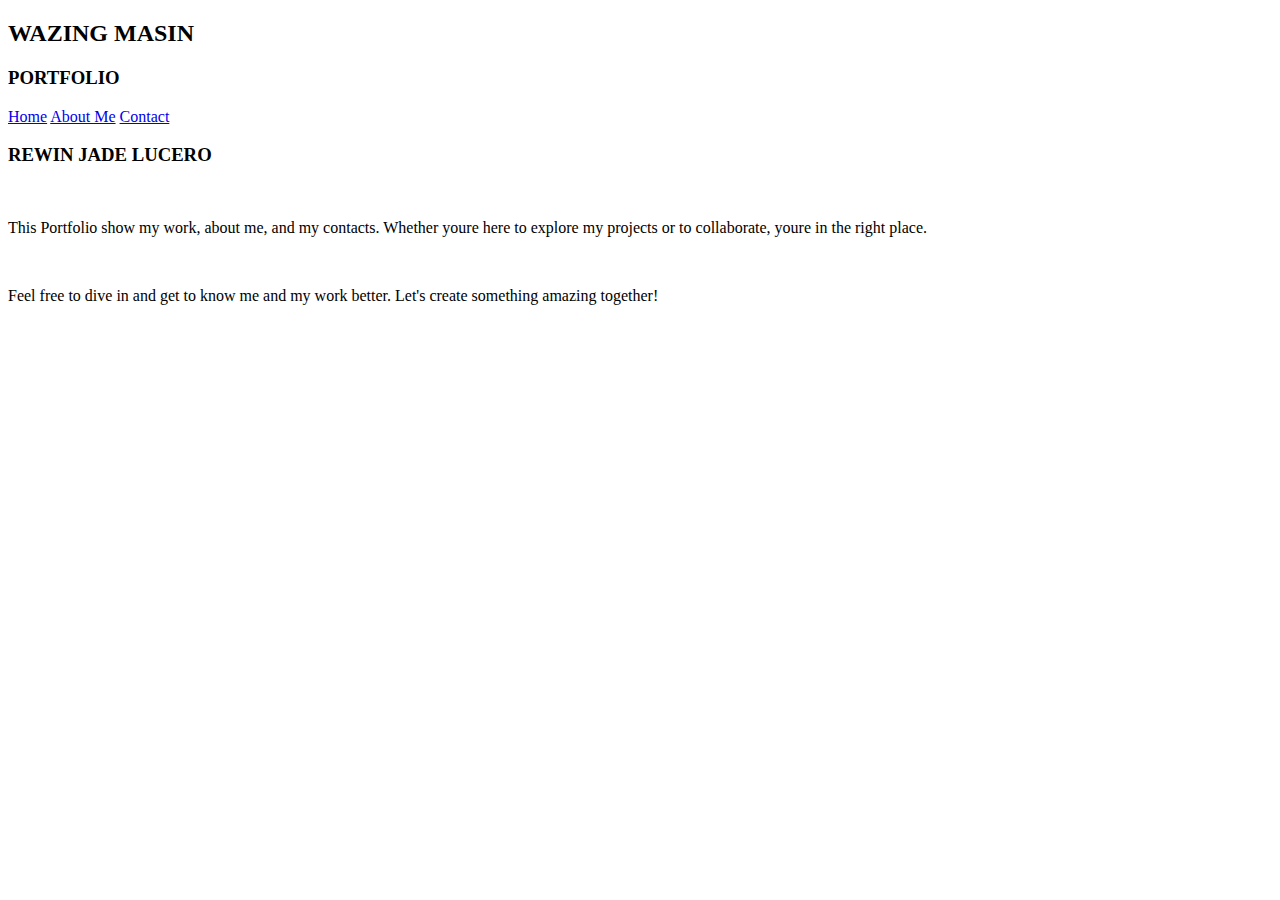
<file: Activity2.html>
<!DOCTYPE html>
<html lang="en">
<head>
    <meta charset="UTF-8">
    <meta name="viewport" content="width=device-width, initial-scale=1.0">
    <title>Portfolio</title>
</head>
<body>
        <h2>WAZING MASIN</h2>
        <h3>PORTFOLIO</h3>
        <div class="butones">
            <a href="#">Home</a>
            <a href="#about">About Me</a>
            <a href="#contact">Contact</a>
    </div>                                                              
                <h3>REWIN JADE LUCERO</h3>
                <br>
                <p>This Portfolio show my work, about me, and my contacts. Whether youre here to explore my projects or to collaborate, youre in the right place.</p>
                <br>
                <p>Feel free to dive in and get to know me and my work better. Let's create something amazing together!</p>
</file>
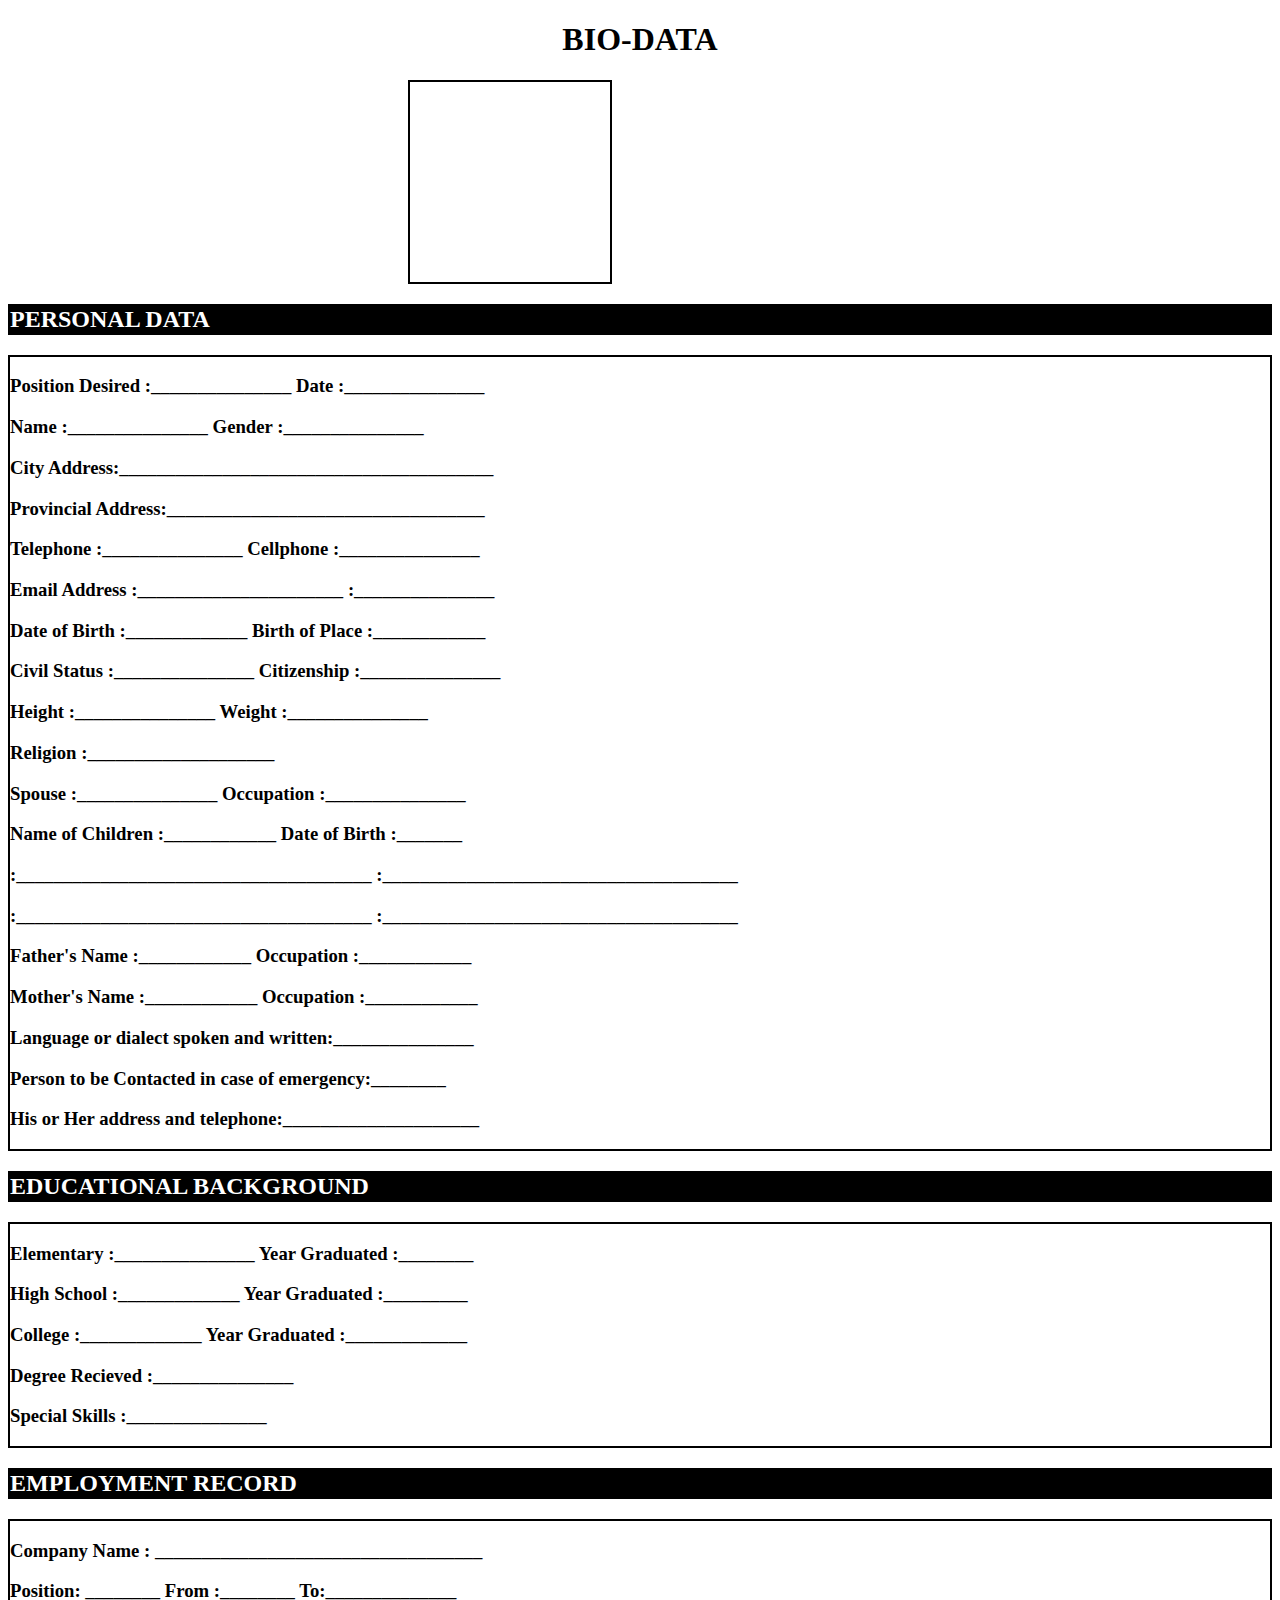
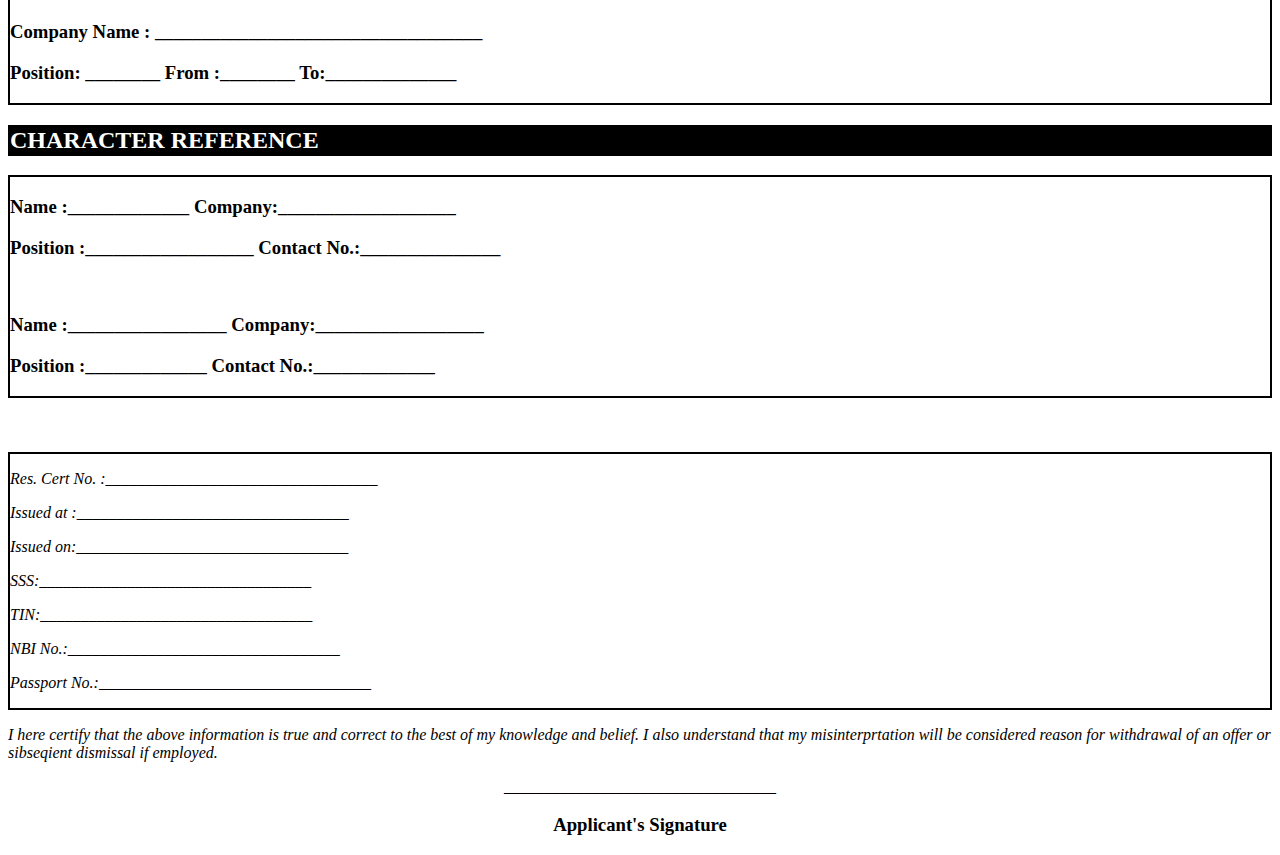
<file: Activity3.html>
<!DOCTYPE html>
<html>
  <title>Restaurant ni MCDO</title>
<link rel="stylesheet" href="Activity3.css">
<body>
<center><h1>BIO-DATA</h1>  </center>
<div class="pecture"></div>
<h2 class="pd">PERSONAL DATA</h1>
<div class="wan">
<h3>Position Desired :_______________ Date :_______________</h3>
<h3>Name :_______________ Gender :_______________</h3>
<h3>City Address:________________________________________</h3>
<h3>Provincial Address:__________________________________</h3>
<h3>Telephone :_______________ Cellphone :_______________</h3>
<h3>Email Address :______________________ :_______________</h3>
<h3>Date of Birth :_____________ Birth of Place :____________</h3>
<h3>Civil Status :_______________ Citizenship :_______________</h3>
<h3>Height :_______________ Weight :_______________</h3>
<h3>Religion :____________________</h3>
<h3>Spouse :_______________  Occupation :_______________</h3>
<h3>Name of Children :____________  Date of Birth :_______</h3>

<h3>:______________________________________  :______________________________________</h3>
<h3>:______________________________________  :______________________________________</h3>
<h3>Father's Name :____________ Occupation :____________</h3>
<h3>Mother's Name :____________ Occupation :____________</h3>
<h3>Language or dialect spoken and written:_______________</h3>
<h3>Person to be Contacted in case of emergency:________</h3>
<h3>His or Her address and telephone:_____________________</h3>
</div>

<h2 class="eb">EDUCATIONAL BACKGROUND</h2>
<div class="two">
<h3>Elementary :_______________ Year Graduated :________</h3>
<h3>High School :_____________ Year Graduated :_________</h3>
<h3>College :_____________ Year Graduated :_____________</h3>
<h3>Degree Recieved  :_______________</h3>
<h3>Special Skills :_______________</h3>
</div>

<h2 class="er">EMPLOYMENT RECORD</h2>
<div class="three">
<h3>Company Name : ___________________________________</nobr>
<h3> Position: ________ From :________ To:______________</h3>
<p></p>
<h3>Company Name : ___________________________________</nobr>
<h3> Position: ________ From :________ To:______________</h3>
</div>

<h2 class="cr">CHARACTER REFERENCE</h2>
<div class="por">
<h3>Name :_____________ Company:___________________</h3>
<h3>Position :__________________ Contact No.:_______________</h3>
<br>
<h3>Name :_________________ Company:__________________</h3>
<h3>Position :_____________ Contact No.:_____________</h3>
</div>
<br>
<br>
<br>
<div class="payb">
<p>Res. Cert No. :__________________________________</p>
<p>Issued at :__________________________________</p>
<p>Issued on:__________________________________</p>
<p>SSS:__________________________________</p>
<p>TIN:__________________________________</p>
<p>NBI No.:__________________________________</p>
<p>Passport No.:__________________________________</p>
</div>

<p>I here certify that the above information is true and correct to the best of my knowledge and belief. I also understand that my misinterprtation will be considered reason for withdrawal of an offer or sibseqient dismissal if employed.</p>
<center><p>__________________________________</p></center>
<center><h3>Applicant's Signature</h3></center>
</body>
</file>
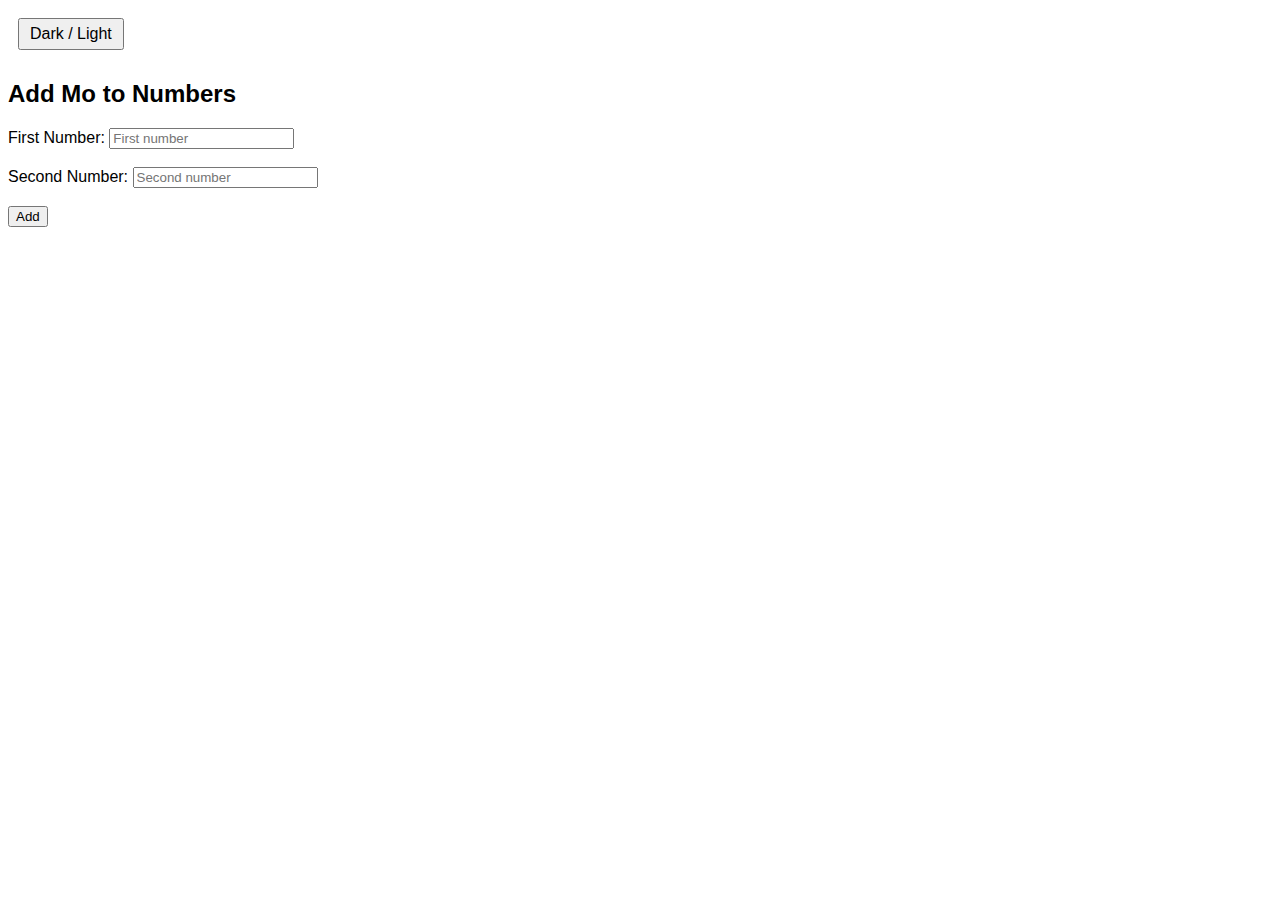
<file: Activity5.html>
<!DOCTYPE html>
<html lang="en">
<head>
    <meta charset="UTF-8">
    <meta name="viewport" content="width=device-width, initial-scale=1.0">
    <title>Activity 1</title>
    <style>
        /* Light mode styles (default) */
        body {
            background-color: white;
            color: black;
            font-family: Arial, sans-serif;
            transition: background-color 0.3s, color 0.3s;
        }

        /* Dark mode styles */
        .dark-mode {
            background-color: #121212;
            color: #f1f1f1;
        }

        /* Style the button */
        .toggle-button {
            padding: 5px 10px;
            margin: 10px;
            font-size: 16px;
            cursor: pointer;
        }
    </style>
    <button class="toggle-button" onclick="toggleMode()">Dark / Light</button>

    <script>
        function toggleMode() {
            document.body.classList.toggle("dark-mode");
        }
    </script>
</body>
</html>

    <meta charset="UTF-8">
    <meta name="viewport" content="width=device-width, initial-scale=1.0">
    <title>Add Two Numbers</title>
    <script>
        function addTwoNumbers() {
            // Get values from input fields and convert them to numbers
            let number1 = parseFloat(document.getElementById("number1").value);
            let number2 = parseFloat(document.getElementById("number2").value);

            // Calculate the sum
            let sum = number1 + number2;

            // Display the result in the result div
            document.getElementById("result").innerText = "The sum is: " + sum;
        }
    </script>
</head>
<body>
    <h2>Add Mo to Numbers</h2>    
    <label for="number1">First Number:</label>
    <input type="number" id="number1" placeholder="First number">
    <br><br>
    <label for="number2">Second Number:</label>
    <input type="number" id="number2" placeholder="Second number">
    <br><br>
    <button onclick="addTwoNumbers()">Add</button>
    <br><br>
    <div id="result"></div>
</body>
</html>
</file>
<file: Activity3.css>
.wan{
 border: 2px solid black
 ;
}
.two{
  border: 2px solid black;
}
.three{
  border: 2px solid black;
}
.por{
  border: 2px solid black;
}
.payb{
  border:2px solid black;
  
 
}
p{
  font-style: italic;
  
}
.pecture{
  border: 2px solid black;
  width: 200px;
  height: 200px;
  margin-left:400px;
}
.pd{
  border: 2px solid black;
  background: black;
}
.eb{
border: 2px solid black;
background: black;
}
.er{
border: 2px solid black;
background: black;
}
.cr{
border: 2px solid black;
background: black;

}
h2{
  color: white;
}
</file>
